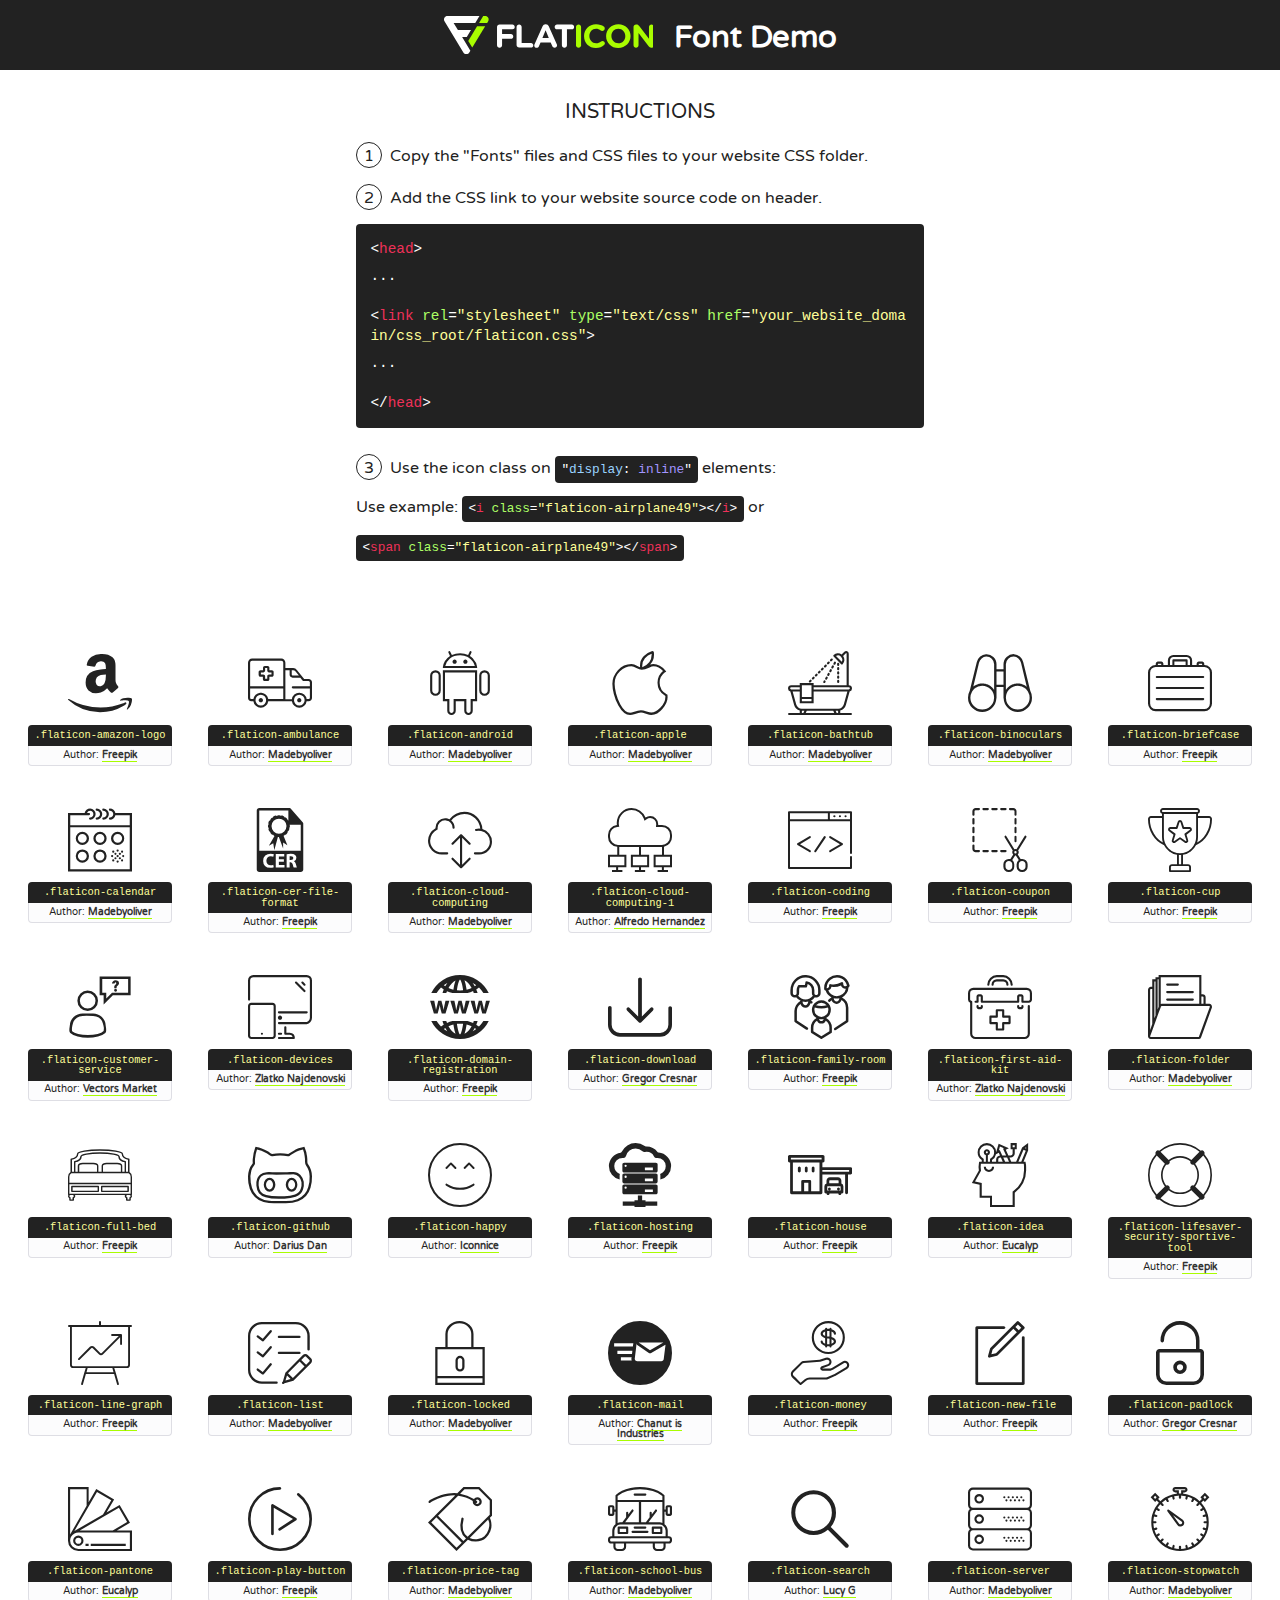
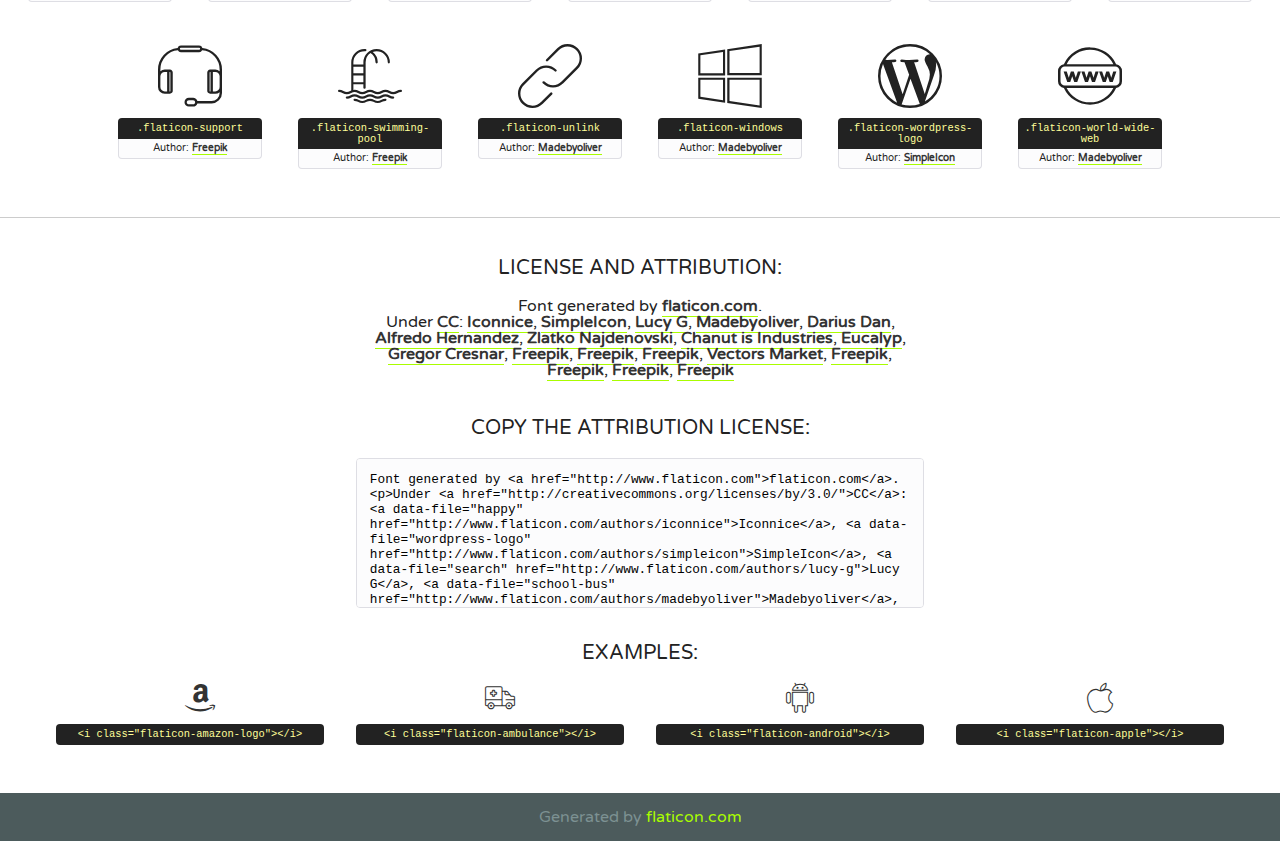
<file: fonts/flaticon.html>
<!DOCTYPE html>
<!--
  Flaticon icon font: Flaticon
  Creation date: 26/09/2016 00:56
-->
<html>
<!DOCTYPE html>
<html>

<head>
    <title>Flaticon WebFont</title>
    <link href="http://fonts.googleapis.com/css?family=Varela+Round" rel="stylesheet" type="text/css" />
    <link rel="stylesheet" type="text/css" href="flaticon.css">
    <meta charset="UTF-8">
    <style>
    html, body, div, span, applet, object, iframe,
    h1, h2, h3, h4, h5, h6, p, blockquote, pre,
    a, abbr, acronym, address, big, cite, code,
    del, dfn, em, img, ins, kbd, q, s, samp,
    small, strike, strong, sub, sup, tt, var,
    b, u, i, center,
    dl, dt, dd, ol, ul, li,
    fieldset, form, label, legend,
    table, caption, tbody, tfoot, thead, tr, th, td,
    article, aside, canvas, details, embed, 
    figure, figcaption, footer, header, hgroup, 
    menu, nav, output, ruby, section, summary,
    time, mark, audio, video {
        margin: 0;
        padding: 0;
        border: 0;
        font-size: 100%;
        font: inherit;
        vertical-align: baseline;
    }
    /* HTML5 display-role reset for older browsers */
    article, aside, details, figcaption, figure, 
    footer, header, hgroup, menu, nav, section {
        display: block;
    }
    body {
        line-height: 1;
    }
    ol, ul {
        list-style: none;
    }
    blockquote, q {
        quotes: none;
    }
    blockquote:before, blockquote:after,
    q:before, q:after {
        content: '';
        content: none;
    }
    table {
        border-collapse: collapse;
        border-spacing: 0;
    }
    body {
        font-family: 'Varela Round', Helvetica, Arial, sans-serif;
        font-size: 16px;
        color: #222;
    }
    a {
        color: #333;
        border-bottom: 1px solid #a9fd00;
        font-weight: bold;
        text-decoration: none;
    }
    * {
        -moz-box-sizing: border-box;
        -webkit-box-sizing: border-box;
        box-sizing: border-box;
        margin: 0;
        padding: 0;
    }
    [class^="flaticon-"]:before, [class*=" flaticon-"]:before, [class^="flaticon-"]:after, [class*=" flaticon-"]:after {
        font-family: Flaticon;
        font-size: 30px;
        font-style: normal;
        margin-left: 20px;
        color: #333;
    }
    .wrapper {
        max-width: 600px;
        margin: auto;
        padding: 0 1em;
    }
    .title {
        font-size: 1.25em;
        text-align: center;
        margin-bottom: 1em;
        text-transform: uppercase;
    }
    header {
        text-align: center;
        background-color: #222;
        color: #fff;
        padding: 1em;
    }
    header .logo {
        width: 210px;
        height: 38px;
        display: inline-block;
        vertical-align: middle;
        margin-right: 1em;
        border: none;
    }
    header strong {
        font-size: 1.95em;
        font-weight: bold;
        vertical-align: middle;
        margin-top: 5px;
        display: inline-block;
    }
    .demo {
        margin: 2em auto;
        line-height: 1.25em;
    }
    .demo ul li {
        margin-bottom: 1em;
    }
    .demo ul li .num {
        color: #222;
        border-radius: 20px;
        display: inline-block;
        width: 26px;
        padding: 3px;
        height: 26px;
        text-align: center;
        margin-right: 0.5em;
        border: 1px solid #222;
    }
    .demo ul li code {
        background-color: #222;
        border-radius: 4px;
        padding: 0.25em 0.5em;
        display: inline-block;
        color: #fff;
        font-family: Consolas,Monaco,Lucida Console,Liberation Mono,DejaVu Sans Mono,Bitstream Vera Sans Mono,Courier New, monospace;
        font-weight: lighter;
        margin-top: 1em;
        font-size: 0.8em;
        word-break: break-all;
    }
    .demo ul li code.big {
        padding: 1em;
        font-size: 0.9em;
    }
    .demo ul li code .red {
        color: #EF3159;
    }
    .demo ul li code .green {
        color: #ACFF65;
    }
    .demo ul li code .yellow {
        color: #FFFF99;
    }
    .demo ul li code .blue {
        color: #99D3FF;
    }
    .demo ul li code .purple {
        color: #A295FF;
    }
    .demo ul li code .dots {
        margin-top: 0.5em;
        display: block;
    }
    #glyphs {
        border-bottom: 1px solid #ccc;
        padding: 2em 0;
        text-align: center;
    }
    .glyph {
        display: inline-block;
        width: 9em;
        margin: 1em;
        text-align: center;
        vertical-align: top;
        background: #FFF;
    }
    .glyph .glyph-icon {
        padding: 10px;
        display: block;
        font-family:"Flaticon";
        font-size: 64px;
        line-height: 1;
    }
    .glyph .glyph-icon:before {
        font-size: 64px;
        color: #222;
        margin-left: 0;
    }
    .class-name {
        font-size: 0.65em;
        background-color: #222;
        color: #fff;
        border-radius: 4px 4px 0 0;
        padding: 0.5em;
        color: #FFFF99;
        font-family: Consolas,Monaco,Lucida Console,Liberation Mono,DejaVu Sans Mono,Bitstream Vera Sans Mono,Courier New, monospace;
    }
    .author-name {
        font-size: 0.6em;
        background-color: #fcfcfd;
        border: 1px solid #DEDEE4;
        border-top: 0;
        border-radius: 0 0 4px 4px;
        padding: 0.5em;
    }
    .class-name:last-child {
        font-size: 10px;
        color:#888;
    }
    .class-name:last-child a {
        font-size: 10px;
        color:#555;
    }
    .class-name:last-child a:hover {
        color:#a9fd00;
    }
    .glyph > input {
        display: block;
        width: 100px;
        margin: 5px auto;
        text-align: center;
        font-size: 12px;
        cursor: text;
    }
    .glyph > input.icon-input {
        font-family:"Flaticon";
        font-size: 16px;
        margin-bottom: 10px;
    }
    .attribution .title {
        margin-top: 2em;
    }
    .attribution textarea {
        background-color: #fcfcfd;
        padding: 1em;
        border: none;
        box-shadow: none;
        border: 1px solid #DEDEE4;
        border-radius: 4px;
        resize: none;
        width: 100%;
        height: 150px;
        font-size: 0.8em;
        font-family: Consolas,Monaco,Lucida Console,Liberation Mono,DejaVu Sans Mono,Bitstream Vera Sans Mono,Courier New, monospace;
        -webkit-appearance: none;
    }
    .iconsuse {
        margin: 2em auto;
        text-align: center;
        max-width: 1200px;
    }
    .iconsuse:after {
        content: '';
        display: table;
        clear: both;
    }
    .iconsuse .image {
        float: left;
        width: 25%;
        padding: 0 1em;
    }
    .iconsuse .image p {
        margin-bottom: 1em;
    }
    .iconsuse .image span {
        display: block;
        font-size: 0.65em;
        background-color: #222;
        color: #fff;
        border-radius: 4px;
        padding: 0.5em;
        color: #FFFF99;
        margin-top: 1em;
        font-family: Consolas,Monaco,Lucida Console,Liberation Mono,DejaVu Sans Mono,Bitstream Vera Sans Mono,Courier New, monospace;
    }
    #footer {
        text-align: center;
        background-color: #4C5B5C;
        color: #7c9192;
        padding: 1em;
    }
    #footer a {
        border: none;
        color: #a9fd00;
        font-weight: normal;
    }
    @media (max-width: 960px) {
        .iconsuse .image {
            width: 50%;
        }
    }
    @media (max-width: 560px) {
        .iconsuse .image {
            width: 100%;
        }
    }
    </style>
</head>

<body class="characters-off">

    <header>
        <a href="http://www.flaticon.com" target="_blank" class="logo">
            <svg version="1.1" xmlns="http://www.w3.org/2000/svg" xmlns:xlink="http://www.w3.org/1999/xlink" xmlns:a="http://ns.adobe.com/AdobeSVGViewerExtensions/3.0/" viewBox="0 0 560.875 102.036" enable-background="new 0 0 560.875 102.036" xml:space="preserve">
                <defs>
                </defs>
                <g>
                    <g class="letters">
                        <path fill="#ffffff" d="M141.596,29.675c0-3.777,2.985-6.767,6.764-6.767h34.438c3.426,0,6.15,2.728,6.15,6.15
                        c0,3.43-2.724,6.149-6.15,6.149h-27.674v13.091h23.719c3.429,0,6.151,2.724,6.151,6.15c0,3.43-2.723,6.149-6.151,6.149h-23.719
                        v17.574c0,3.773-2.986,6.761-6.764,6.761c-3.779,0-6.764-2.989-6.764-6.761V29.675z"></path>
                        <path fill="#ffffff" d="M193.844,29.149c0-3.781,2.985-6.767,6.764-6.767c3.776,0,6.763,2.985,6.763,6.767v42.957h25.039
                        c3.426,0,6.149,2.726,6.149,6.153c0,3.425-2.723,6.15-6.149,6.15h-31.802c-3.779,0-6.764-2.986-6.764-6.768V29.149z"></path>
                        <path fill="#ffffff" d="M241.891,75.71l21.438-48.407c1.492-3.341,4.215-5.357,7.906-5.357h0.792
                        c3.686,0,6.323,2.017,7.815,5.357l21.439,48.407c0.436,0.967,0.701,1.845,0.701,2.723c0,3.602-2.809,6.501-6.414,6.501
                        c-3.161,0-5.269-1.845-6.499-4.655l-4.132-9.661h-27.059l-4.301,10.102c-1.144,2.631-3.426,4.214-6.237,4.214
                        c-3.517,0-6.24-2.81-6.24-6.325C241.1,77.64,241.451,76.677,241.891,75.71z M279.932,58.666l-8.521-20.297l-8.526,20.297H279.932
                        z"></path>
                        <path fill="#ffffff" d="M314.864,35.387H301.86c-3.429,0-6.239-2.813-6.239-6.238c0-3.429,2.811-6.24,6.239-6.24h39.533
                        c3.426,0,6.237,2.811,6.237,6.24c0,3.425-2.811,6.238-6.237,6.238h-13.001v42.785c0,3.773-2.99,6.761-6.764,6.761
                        c-3.779,0-6.764-2.989-6.764-6.761V35.387z"></path>
                        <path fill="#A9FD00" d="M352.615,29.149c0-3.781,2.985-6.767,6.767-6.767c3.774,0,6.761,2.985,6.761,6.767v49.024
                        c0,3.773-2.987,6.761-6.761,6.761c-3.781,0-6.767-2.989-6.767-6.761V29.149z"></path>
                        <path fill="#A9FD00" d="M374.132,53.836v-0.179c0-17.481,13.178-31.801,32.065-31.801c9.22,0,15.459,2.458,20.557,6.238
                        c1.402,1.054,2.637,2.985,2.637,5.357c0,3.692-2.985,6.59-6.681,6.59c-1.845,0-3.071-0.702-4.044-1.319
                        c-3.776-2.813-7.729-4.393-12.562-4.393c-10.364,0-17.831,8.611-17.831,19.154v0.173c0,10.542,7.291,19.329,17.831,19.329
                        c5.715,0,9.492-1.756,13.359-4.834c1.049-0.874,2.458-1.491,4.039-1.491c3.429,0,6.325,2.813,6.325,6.236
                        c0,2.106-1.056,3.78-2.282,4.834c-5.539,4.834-12.036,7.733-21.878,7.733C387.572,85.464,374.132,71.493,374.132,53.836z"></path>
                        <path fill="#A9FD00" d="M433.009,53.836v-0.179c0-17.481,13.79-31.801,32.766-31.801c18.981,0,32.592,14.143,32.592,31.628v0.173
                        c0,17.483-13.785,31.807-32.769,31.807C446.625,85.464,433.009,71.32,433.009,53.836z M484.224,53.836v-0.179
                        c0-10.539-7.725-19.326-18.626-19.326c-10.893,0-18.449,8.611-18.449,19.154v0.173c0,10.542,7.73,19.329,18.626,19.329
                        C476.676,72.986,484.224,64.378,484.224,53.836z"></path>
                        <path fill="#A9FD00" d="M506.233,29.321c0-3.774,2.99-6.763,6.767-6.763h1.401c3.252,0,5.183,1.583,7.029,3.953l26.093,34.265
                        V29.059c0-3.692,2.99-6.677,6.681-6.677c3.683,0,6.671,2.985,6.671,6.677v48.934c0,3.78-2.987,6.765-6.764,6.765h-0.436
                        c-3.257,0-5.188-1.581-7.034-3.953l-27.056-35.492v32.944c0,3.687-2.985,6.676-6.678,6.676c-3.683,0-6.673-2.989-6.673-6.676
                        V29.321z"></path>
                    </g>
                    <g class="insignia">
                        <path fill="#ffffff" d="M48.372,56.137h12.517l11.156-18.537H37.186L25.688,18.539h57.825L94.668,0H9.271
                        C5.925,0,2.842,1.801,1.198,4.716c-1.644,2.907-1.593,6.482,0.134,9.343l50.38,83.501c1.678,2.781,4.689,4.476,7.938,4.476
                        c3.246,0,6.257-1.695,7.935-4.476l2.898-4.804L48.372,56.137z"></path>
                        <g class="i">
                            <path fill="#A9FD00" d="M93.575,18.539h0.031v0.004l21.652,0.004l2.705-4.488c1.727-2.861,1.778-6.436,0.133-9.343
                            C116.454,1.801,113.371,0,110.026,0h-5.294L93.575,18.539z"></path>
                            <polygon fill="#A9FD00" points="88.291,27.356 64.725,66.486 75.519,84.404 109.942,27.356"></polygon>
                        </g>
                    </g>
                </g>
            </svg>
        </a>
        <strong>Font Demo</strong>
    </header>


    <section class="demo wrapper">

        <p class="title">Instructions</p>

        <ul>
            <li>
                <span class="num">1</span>Copy the "Fonts" files and CSS files to your website CSS folder.
            </li>
            <li>
                <span class="num">2</span>Add the CSS link to your website source code on header.
                <code class="big">
                    &lt;<span class="red">head</span>&gt;
                    <br/><span class="dots">...</span>
                    <br/>&lt;<span class="red">link</span> <span class="green">rel</span>=<span class="yellow">"stylesheet"</span> <span class="green">type</span>=<span class="yellow">"text/css"</span> <span class="green">href</span>=<span class="yellow">"your_website_domain/css_root/flaticon.css"</span>&gt;
                    <br/><span class="dots">...</span>
                    <br/>&lt;/<span class="red">head</span>&gt;
                </code>
            </li>

            <li>
                <p>
                    <span class="num">3</span>Use the icon class on <code>"<span class="blue">display</span>:<span class="purple"> inline</span>"</code> elements:
                    <br />
                    Use example: <code>&lt;<span class="red">i</span> <span class="green">class</span>=<span class="yellow">&quot;flaticon-airplane49&quot;</span>&gt;&lt;/<span class="red">i</span>&gt;</code> or <code>&lt;<span class="red">span</span> <span class="green">class</span>=<span class="yellow">&quot;flaticon-airplane49&quot;</span>&gt;&lt;/<span class="red">span</span>&gt;</code>
            </li>
        </ul>

    </section>




   <section id="glyphs">          
    
      
        <div class="glyph"><div class="glyph-icon flaticon-amazon-logo"></div>
            <div class="class-name">.flaticon-amazon-logo</div>
            <div class="author-name">Author: <a data-file="amazon-logo" href="http://www.freepik.com">Freepik</a> </div> 
        </div>        
        
        <div class="glyph"><div class="glyph-icon flaticon-ambulance"></div>
            <div class="class-name">.flaticon-ambulance</div>
            <div class="author-name">Author: <a data-file="ambulance" href="http://www.flaticon.com/authors/madebyoliver">Madebyoliver</a> </div> 
        </div>        
        
        <div class="glyph"><div class="glyph-icon flaticon-android"></div>
            <div class="class-name">.flaticon-android</div>
            <div class="author-name">Author: <a data-file="android" href="http://www.flaticon.com/authors/madebyoliver">Madebyoliver</a> </div> 
        </div>        
        
        <div class="glyph"><div class="glyph-icon flaticon-apple"></div>
            <div class="class-name">.flaticon-apple</div>
            <div class="author-name">Author: <a data-file="apple" href="http://www.flaticon.com/authors/madebyoliver">Madebyoliver</a> </div> 
        </div>        
        
        <div class="glyph"><div class="glyph-icon flaticon-bathtub"></div>
            <div class="class-name">.flaticon-bathtub</div>
            <div class="author-name">Author: <a data-file="bathtub" href="http://www.flaticon.com/authors/madebyoliver">Madebyoliver</a> </div> 
        </div>        
        
        <div class="glyph"><div class="glyph-icon flaticon-binoculars"></div>
            <div class="class-name">.flaticon-binoculars</div>
            <div class="author-name">Author: <a data-file="binoculars" href="http://www.flaticon.com/authors/madebyoliver">Madebyoliver</a> </div> 
        </div>        
        
        <div class="glyph"><div class="glyph-icon flaticon-briefcase"></div>
            <div class="class-name">.flaticon-briefcase</div>
            <div class="author-name">Author: <a data-file="briefcase" href="http://www.flaticon.com/authors/freepik">Freepik</a> </div> 
        </div>        
        
        <div class="glyph"><div class="glyph-icon flaticon-calendar"></div>
            <div class="class-name">.flaticon-calendar</div>
            <div class="author-name">Author: <a data-file="calendar" href="http://www.flaticon.com/authors/madebyoliver">Madebyoliver</a> </div> 
        </div>        
        
        <div class="glyph"><div class="glyph-icon flaticon-cer-file-format"></div>
            <div class="class-name">.flaticon-cer-file-format</div>
            <div class="author-name">Author: <a data-file="cer-file-format" href="http://www.freepik.com">Freepik</a> </div> 
        </div>        
        
        <div class="glyph"><div class="glyph-icon flaticon-cloud-computing"></div>
            <div class="class-name">.flaticon-cloud-computing</div>
            <div class="author-name">Author: <a data-file="cloud-computing" href="http://www.flaticon.com/authors/madebyoliver">Madebyoliver</a> </div> 
        </div>        
        
        <div class="glyph"><div class="glyph-icon flaticon-cloud-computing-1"></div>
            <div class="class-name">.flaticon-cloud-computing-1</div>
            <div class="author-name">Author: <a data-file="cloud-computing-1" href="http://www.flaticon.com/authors/alfredo-hernandez">Alfredo Hernandez</a> </div> 
        </div>        
        
        <div class="glyph"><div class="glyph-icon flaticon-coding"></div>
            <div class="class-name">.flaticon-coding</div>
            <div class="author-name">Author: <a data-file="coding" href="http://www.flaticon.com/authors/freepik">Freepik</a> </div> 
        </div>        
        
        <div class="glyph"><div class="glyph-icon flaticon-coupon"></div>
            <div class="class-name">.flaticon-coupon</div>
            <div class="author-name">Author: <a data-file="coupon" href="http://www.flaticon.com/authors/freepik">Freepik</a> </div> 
        </div>        
        
        <div class="glyph"><div class="glyph-icon flaticon-cup"></div>
            <div class="class-name">.flaticon-cup</div>
            <div class="author-name">Author: <a data-file="cup" href="http://www.flaticon.com/authors/freepik">Freepik</a> </div> 
        </div>        
        
        <div class="glyph"><div class="glyph-icon flaticon-customer-service"></div>
            <div class="class-name">.flaticon-customer-service</div>
            <div class="author-name">Author: <a data-file="customer-service" href="http://www.flaticon.com/authors/vectors-market">Vectors Market</a> </div> 
        </div>        
        
        <div class="glyph"><div class="glyph-icon flaticon-devices"></div>
            <div class="class-name">.flaticon-devices</div>
            <div class="author-name">Author: <a data-file="devices" href="http://www.flaticon.com/authors/zlatko-najdenovski">Zlatko Najdenovski</a> </div> 
        </div>        
        
        <div class="glyph"><div class="glyph-icon flaticon-domain-registration"></div>
            <div class="class-name">.flaticon-domain-registration</div>
            <div class="author-name">Author: <a data-file="domain-registration" href="http://www.freepik.com">Freepik</a> </div> 
        </div>        
        
        <div class="glyph"><div class="glyph-icon flaticon-download"></div>
            <div class="class-name">.flaticon-download</div>
            <div class="author-name">Author: <a data-file="download" href="http://www.flaticon.com/authors/gregor-cresnar">Gregor Cresnar</a> </div> 
        </div>        
        
        <div class="glyph"><div class="glyph-icon flaticon-family-room"></div>
            <div class="class-name">.flaticon-family-room</div>
            <div class="author-name">Author: <a data-file="family-room" href="http://www.flaticon.com/authors/freepik">Freepik</a> </div> 
        </div>        
        
        <div class="glyph"><div class="glyph-icon flaticon-first-aid-kit"></div>
            <div class="class-name">.flaticon-first-aid-kit</div>
            <div class="author-name">Author: <a data-file="first-aid-kit" href="http://www.flaticon.com/authors/zlatko-najdenovski">Zlatko Najdenovski</a> </div> 
        </div>        
        
        <div class="glyph"><div class="glyph-icon flaticon-folder"></div>
            <div class="class-name">.flaticon-folder</div>
            <div class="author-name">Author: <a data-file="folder" href="http://www.flaticon.com/authors/madebyoliver">Madebyoliver</a> </div> 
        </div>        
        
        <div class="glyph"><div class="glyph-icon flaticon-full-bed"></div>
            <div class="class-name">.flaticon-full-bed</div>
            <div class="author-name">Author: <a data-file="full-bed" href="http://www.freepik.com">Freepik</a> </div> 
        </div>        
        
        <div class="glyph"><div class="glyph-icon flaticon-github"></div>
            <div class="class-name">.flaticon-github</div>
            <div class="author-name">Author: <a data-file="github" href="http://www.flaticon.com/authors/darius-dan">Darius Dan</a> </div> 
        </div>        
        
        <div class="glyph"><div class="glyph-icon flaticon-happy"></div>
            <div class="class-name">.flaticon-happy</div>
            <div class="author-name">Author: <a data-file="happy" href="http://www.flaticon.com/authors/iconnice">Iconnice</a> </div> 
        </div>        
        
        <div class="glyph"><div class="glyph-icon flaticon-hosting"></div>
            <div class="class-name">.flaticon-hosting</div>
            <div class="author-name">Author: <a data-file="hosting" href="http://www.freepik.com">Freepik</a> </div> 
        </div>        
        
        <div class="glyph"><div class="glyph-icon flaticon-house"></div>
            <div class="class-name">.flaticon-house</div>
            <div class="author-name">Author: <a data-file="house" href="http://www.flaticon.com/authors/freepik">Freepik</a> </div> 
        </div>        
        
        <div class="glyph"><div class="glyph-icon flaticon-idea"></div>
            <div class="class-name">.flaticon-idea</div>
            <div class="author-name">Author: <a data-file="idea" href="http://www.flaticon.com/authors/eucalyp">Eucalyp</a> </div> 
        </div>        
        
        <div class="glyph"><div class="glyph-icon flaticon-lifesaver-security-sportive-tool"></div>
            <div class="class-name">.flaticon-lifesaver-security-sportive-tool</div>
            <div class="author-name">Author: <a data-file="lifesaver-security-sportive-tool" href="http://www.freepik.com">Freepik</a> </div> 
        </div>        
        
        <div class="glyph"><div class="glyph-icon flaticon-line-graph"></div>
            <div class="class-name">.flaticon-line-graph</div>
            <div class="author-name">Author: <a data-file="line-graph" href="http://www.flaticon.com/authors/freepik">Freepik</a> </div> 
        </div>        
        
        <div class="glyph"><div class="glyph-icon flaticon-list"></div>
            <div class="class-name">.flaticon-list</div>
            <div class="author-name">Author: <a data-file="list" href="http://www.flaticon.com/authors/madebyoliver">Madebyoliver</a> </div> 
        </div>        
        
        <div class="glyph"><div class="glyph-icon flaticon-locked"></div>
            <div class="class-name">.flaticon-locked</div>
            <div class="author-name">Author: <a data-file="locked" href="http://www.flaticon.com/authors/madebyoliver">Madebyoliver</a> </div> 
        </div>        
        
        <div class="glyph"><div class="glyph-icon flaticon-mail"></div>
            <div class="class-name">.flaticon-mail</div>
            <div class="author-name">Author: <a data-file="mail" href="http://www.flaticon.com/authors/chanut-is-industries">Chanut is Industries</a> </div> 
        </div>        
        
        <div class="glyph"><div class="glyph-icon flaticon-money"></div>
            <div class="class-name">.flaticon-money</div>
            <div class="author-name">Author: <a data-file="money" href="http://www.flaticon.com/authors/freepik">Freepik</a> </div> 
        </div>        
        
        <div class="glyph"><div class="glyph-icon flaticon-new-file"></div>
            <div class="class-name">.flaticon-new-file</div>
            <div class="author-name">Author: <a data-file="new-file" href="http://www.flaticon.com/authors/freepik">Freepik</a> </div> 
        </div>        
        
        <div class="glyph"><div class="glyph-icon flaticon-padlock"></div>
            <div class="class-name">.flaticon-padlock</div>
            <div class="author-name">Author: <a data-file="padlock" href="http://www.flaticon.com/authors/gregor-cresnar">Gregor Cresnar</a> </div> 
        </div>        
        
        <div class="glyph"><div class="glyph-icon flaticon-pantone"></div>
            <div class="class-name">.flaticon-pantone</div>
            <div class="author-name">Author: <a data-file="pantone" href="http://www.flaticon.com/authors/eucalyp">Eucalyp</a> </div> 
        </div>        
        
        <div class="glyph"><div class="glyph-icon flaticon-play-button"></div>
            <div class="class-name">.flaticon-play-button</div>
            <div class="author-name">Author: <a data-file="play-button" href="http://www.flaticon.com/authors/freepik">Freepik</a> </div> 
        </div>        
        
        <div class="glyph"><div class="glyph-icon flaticon-price-tag"></div>
            <div class="class-name">.flaticon-price-tag</div>
            <div class="author-name">Author: <a data-file="price-tag" href="http://www.flaticon.com/authors/madebyoliver">Madebyoliver</a> </div> 
        </div>        
        
        <div class="glyph"><div class="glyph-icon flaticon-school-bus"></div>
            <div class="class-name">.flaticon-school-bus</div>
            <div class="author-name">Author: <a data-file="school-bus" href="http://www.flaticon.com/authors/madebyoliver">Madebyoliver</a> </div> 
        </div>        
        
        <div class="glyph"><div class="glyph-icon flaticon-search"></div>
            <div class="class-name">.flaticon-search</div>
            <div class="author-name">Author: <a data-file="search" href="http://www.flaticon.com/authors/lucy-g">Lucy G</a> </div> 
        </div>        
        
        <div class="glyph"><div class="glyph-icon flaticon-server"></div>
            <div class="class-name">.flaticon-server</div>
            <div class="author-name">Author: <a data-file="server" href="http://www.flaticon.com/authors/madebyoliver">Madebyoliver</a> </div> 
        </div>        
        
        <div class="glyph"><div class="glyph-icon flaticon-stopwatch"></div>
            <div class="class-name">.flaticon-stopwatch</div>
            <div class="author-name">Author: <a data-file="stopwatch" href="http://www.flaticon.com/authors/madebyoliver">Madebyoliver</a> </div> 
        </div>        
        
        <div class="glyph"><div class="glyph-icon flaticon-support"></div>
            <div class="class-name">.flaticon-support</div>
            <div class="author-name">Author: <a data-file="support" href="http://www.flaticon.com/authors/freepik">Freepik</a> </div> 
        </div>        
        
        <div class="glyph"><div class="glyph-icon flaticon-swimming-pool"></div>
            <div class="class-name">.flaticon-swimming-pool</div>
            <div class="author-name">Author: <a data-file="swimming-pool" href="http://www.flaticon.com/authors/freepik">Freepik</a> </div> 
        </div>        
        
        <div class="glyph"><div class="glyph-icon flaticon-unlink"></div>
            <div class="class-name">.flaticon-unlink</div>
            <div class="author-name">Author: <a data-file="unlink" href="http://www.flaticon.com/authors/madebyoliver">Madebyoliver</a> </div> 
        </div>        
        
        <div class="glyph"><div class="glyph-icon flaticon-windows"></div>
            <div class="class-name">.flaticon-windows</div>
            <div class="author-name">Author: <a data-file="windows" href="http://www.flaticon.com/authors/madebyoliver">Madebyoliver</a> </div> 
        </div>        
        
        <div class="glyph"><div class="glyph-icon flaticon-wordpress-logo"></div>
            <div class="class-name">.flaticon-wordpress-logo</div>
            <div class="author-name">Author: <a data-file="wordpress-logo" href="http://www.flaticon.com/authors/simpleicon">SimpleIcon</a> </div> 
        </div>        
        
        <div class="glyph"><div class="glyph-icon flaticon-world-wide-web"></div>
            <div class="class-name">.flaticon-world-wide-web</div>
            <div class="author-name">Author: <a data-file="world-wide-web" href="http://www.flaticon.com/authors/madebyoliver">Madebyoliver</a> </div> 
        </div>        
        

    </section>



    <section class="attribution wrapper"   style="text-align:center;">

      <div class="title">License and attribution:</div><div class="attrDiv">Font generated by <a href="http://www.flaticon.com">flaticon.com</a>. <div><p>Under <a href="http://creativecommons.org/licenses/by/3.0/">CC</a>: <a data-file="happy" href="http://www.flaticon.com/authors/iconnice">Iconnice</a>, <a data-file="wordpress-logo" href="http://www.flaticon.com/authors/simpleicon">SimpleIcon</a>, <a data-file="search" href="http://www.flaticon.com/authors/lucy-g">Lucy G</a>, <a data-file="school-bus" href="http://www.flaticon.com/authors/madebyoliver">Madebyoliver</a>, <a data-file="github" href="http://www.flaticon.com/authors/darius-dan">Darius Dan</a>, <a data-file="cloud-computing-1" href="http://www.flaticon.com/authors/alfredo-hernandez">Alfredo Hernandez</a>, <a data-file="devices" href="http://www.flaticon.com/authors/zlatko-najdenovski">Zlatko Najdenovski</a>, <a data-file="mail" href="http://www.flaticon.com/authors/chanut-is-industries">Chanut is Industries</a>, <a data-file="pantone" href="http://www.flaticon.com/authors/eucalyp">Eucalyp</a>, <a data-file="padlock" href="http://www.flaticon.com/authors/gregor-cresnar">Gregor Cresnar</a>, <a data-file="swimming-pool" href="http://www.flaticon.com/authors/freepik">Freepik</a>, <a data-file="play-button" href="http://www.flaticon.com/authors/freepik">Freepik</a>, <a data-file="full-bed" href="http://www.freepik.com">Freepik</a>, <a data-file="customer-service" href="http://www.flaticon.com/authors/vectors-market">Vectors Market</a>, <a data-file="coding" href="http://www.flaticon.com/authors/freepik">Freepik</a>, <a data-file="support" href="http://www.flaticon.com/authors/freepik">Freepik</a>, <a data-file="house" href="http://www.flaticon.com/authors/freepik">Freepik</a>, <a data-file="family-room" href="http://www.flaticon.com/authors/freepik">Freepik</a></p>  </div>
      </div>
      <div class="title">Copy the Attribution License:</div>

    <textarea onclick="this.focus();this.select();">Font generated by &lt;a href=&quot;http://www.flaticon.com&quot;&gt;flaticon.com&lt;/a&gt;. <p>Under <a href="http://creativecommons.org/licenses/by/3.0/">CC</a>: <a data-file="happy" href="http://www.flaticon.com/authors/iconnice">Iconnice</a>, <a data-file="wordpress-logo" href="http://www.flaticon.com/authors/simpleicon">SimpleIcon</a>, <a data-file="search" href="http://www.flaticon.com/authors/lucy-g">Lucy G</a>, <a data-file="school-bus" href="http://www.flaticon.com/authors/madebyoliver">Madebyoliver</a>, <a data-file="github" href="http://www.flaticon.com/authors/darius-dan">Darius Dan</a>, <a data-file="cloud-computing-1" href="http://www.flaticon.com/authors/alfredo-hernandez">Alfredo Hernandez</a>, <a data-file="devices" href="http://www.flaticon.com/authors/zlatko-najdenovski">Zlatko Najdenovski</a>, <a data-file="mail" href="http://www.flaticon.com/authors/chanut-is-industries">Chanut is Industries</a>, <a data-file="pantone" href="http://www.flaticon.com/authors/eucalyp">Eucalyp</a>, <a data-file="padlock" href="http://www.flaticon.com/authors/gregor-cresnar">Gregor Cresnar</a>, <a data-file="swimming-pool" href="http://www.flaticon.com/authors/freepik">Freepik</a>, <a data-file="play-button" href="http://www.flaticon.com/authors/freepik">Freepik</a>, <a data-file="full-bed" href="http://www.freepik.com">Freepik</a>, <a data-file="customer-service" href="http://www.flaticon.com/authors/vectors-market">Vectors Market</a>, <a data-file="coding" href="http://www.flaticon.com/authors/freepik">Freepik</a>, <a data-file="support" href="http://www.flaticon.com/authors/freepik">Freepik</a>, <a data-file="house" href="http://www.flaticon.com/authors/freepik">Freepik</a>, <a data-file="family-room" href="http://www.flaticon.com/authors/freepik">Freepik</a></p>  
     </textarea>

    </section>

    <section class="iconsuse">

          <div class="title">Examples:</div>            
             
            <div class="image">
                <p>
                    <i class="glyph-icon flaticon-amazon-logo"></i> 
                    <span>&lt;i class=&quot;flaticon-amazon-logo&quot;&gt;&lt;/i&gt;</span>
                </p>
            </div>
            
            <div class="image">
                <p>
                    <i class="glyph-icon flaticon-ambulance"></i> 
                    <span>&lt;i class=&quot;flaticon-ambulance&quot;&gt;&lt;/i&gt;</span>
                </p>
            </div>
            
            <div class="image">
                <p>
                    <i class="glyph-icon flaticon-android"></i> 
                    <span>&lt;i class=&quot;flaticon-android&quot;&gt;&lt;/i&gt;</span>
                </p>
            </div>
            
            <div class="image">
                <p>
                    <i class="glyph-icon flaticon-apple"></i> 
                    <span>&lt;i class=&quot;flaticon-apple&quot;&gt;&lt;/i&gt;</span>
                </p>
            </div>
                       
        </div>
                            
    </section>

<div id="footer">
    <div>Generated by <a href="http://www.flaticon.com">flaticon.com</a>
    </div>
</div>



</body>
</html>
</file>
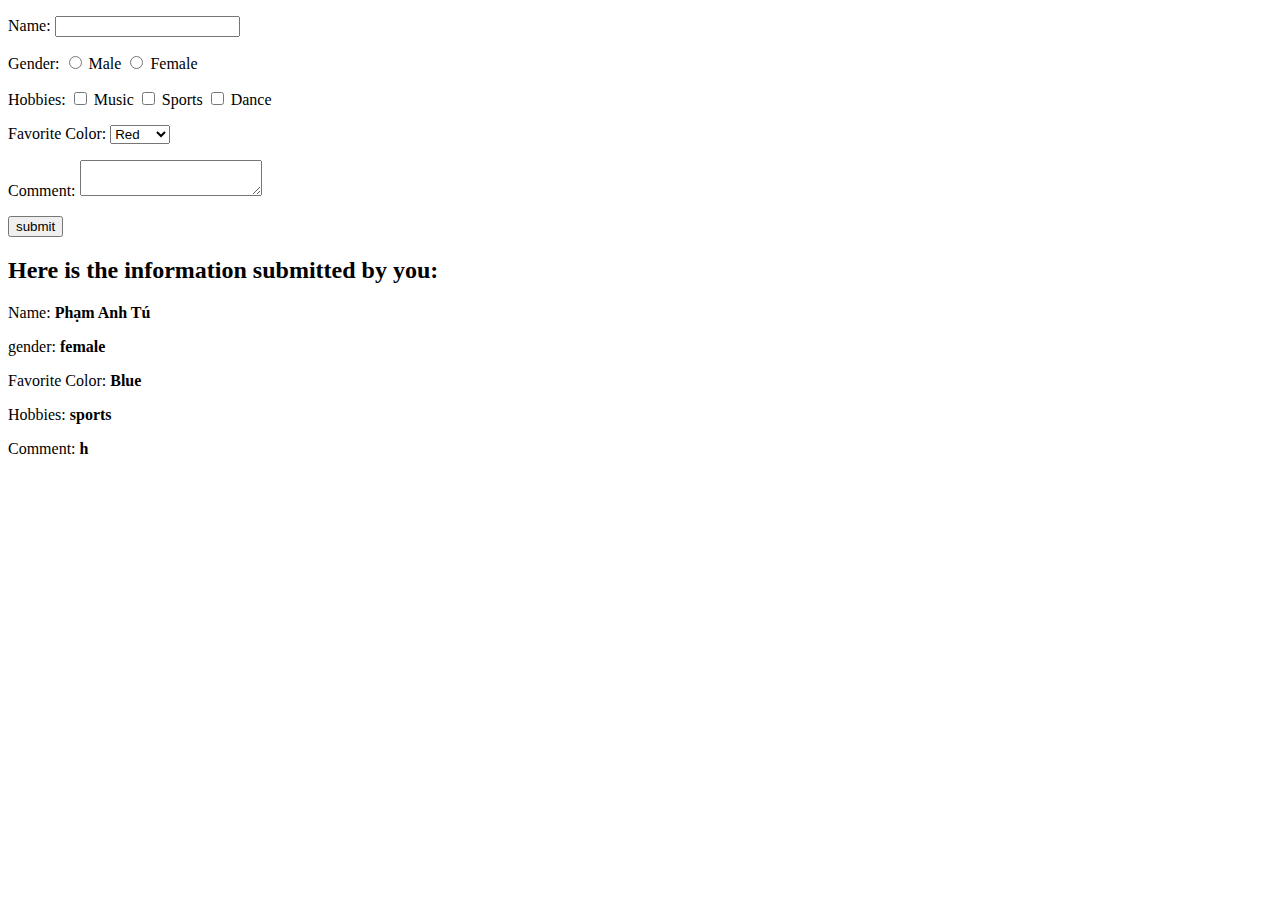
<file: images/Live Demo_ jQuery AJAX Submit Form_files/saved_resource(1).html>
<!DOCTYPE html>
<!-- saved from url=(0083)https://www.tutorialrepublic.com/codelab.php?topic=faq&file=jquery-ajax-submit-form -->
<html lang="en"><head><meta http-equiv="Content-Type" content="text/html; charset=UTF-8">

<title>jQuery AJAX Submit Form</title>
<script src="./jquery-3.5.1.min.js.download"></script>
<script>
$(document).ready(function(){
    $("form").on("submit", function(event){
        event.preventDefault();
 
        var formValues= $(this).serialize();
        var actionUrl = $(this).attr("action");
 
        $.post(actionUrl, formValues, function(data){
            // Display the returned data in browser
            $("#result").html(data);
        });
    });
});
</script>
</head>
<body>
    <form action="https://www.tutorialrepublic.com/examples/php/process_form.php">
        <p>
            <label>Name:</label>
            <input type="text" name="name">
        </p>
        <p>
            <label>Gender:</label>
            <label><input type="radio" value="male" name="gender"> Male</label>
            <label><input type="radio" value="female" name="gender"> Female</label>
        </p>
        <p>
            <label>Hobbies:</label>
            <label><input type="checkbox" value="music" name="hobbies[]"> Music</label>
            <label><input type="checkbox" value="sports" name="hobbies[]"> Sports</label>
            <label><input type="checkbox" value="dance" name="hobbies[]"> Dance</label>
        </p>
        <p>
            <label>Favorite Color:</label>
            <select name="color">
                <option>Red</option>
                <option>Green</option>
                <option>Blue</option>
            </select>
        </p>
        <p>
            <label>Comment:</label>
            <textarea name="comment"></textarea>
        </p>
        <input type="submit" value="submit">
    </form>
    <div id="result"><h2>Here is the information submitted by you:</h2>
<p>Name: <b>Phạm Anh Tú</b></p>
<p>gender: <b>female</b></p>
<p>Favorite Color: <b>Blue</b></p>
<p>Hobbies: <b>sports</b></p>
<p>Comment: <b>h</b></p></div>

</body></html>
</file>
<file: fonts/flaticon.css>
/*
  	Flaticon icon font: Flaticon
  	Creation date: 26/09/2016 00:56
  	*/

@font-face {
  font-family: "Flaticon";
  src: url("./Flaticon.eot");
  src: url("./Flaticon.eot?#iefix") format("embedded-opentype"),
       url("./Flaticon.woff") format("woff"),
       url("./Flaticon.ttf") format("truetype"),
       url("./Flaticon.svg#Flaticon") format("svg");
  font-weight: normal;
  font-style: normal;
}

@media screen and (-webkit-min-device-pixel-ratio:0) {
  @font-face {
    font-family: "Flaticon";
    src: url("./Flaticon.svg#Flaticon") format("svg");
  }
}

[class^="flaticon-"]:before, [class*=" flaticon-"]:before,
[class^="flaticon-"]:after, [class*=" flaticon-"]:after {   
  font-family: Flaticon;
        font-size: 20px;
font-style: normal;
margin-left: 20px;
}

.flaticon-amazon-logo:before { content: "\f100"; }
.flaticon-ambulance:before { content: "\f101"; }
.flaticon-android:before { content: "\f102"; }
.flaticon-apple:before { content: "\f103"; }
.flaticon-bathtub:before { content: "\f104"; }
.flaticon-binoculars:before { content: "\f105"; }
.flaticon-briefcase:before { content: "\f106"; }
.flaticon-calendar:before { content: "\f107"; }
.flaticon-cer-file-format:before { content: "\f108"; }
.flaticon-cloud-computing:before { content: "\f109"; }
.flaticon-cloud-computing-1:before { content: "\f10a"; }
.flaticon-coding:before { content: "\f10b"; }
.flaticon-coupon:before { content: "\f10c"; }
.flaticon-cup:before { content: "\f10d"; }
.flaticon-customer-service:before { content: "\f10e"; }
.flaticon-devices:before { content: "\f10f"; }
.flaticon-domain-registration:before { content: "\f110"; }
.flaticon-download:before { content: "\f111"; }
.flaticon-family-room:before { content: "\f112"; }
.flaticon-first-aid-kit:before { content: "\f113"; }
.flaticon-folder:before { content: "\f114"; }
.flaticon-full-bed:before { content: "\f115"; }
.flaticon-github:before { content: "\f116"; }
.flaticon-happy:before { content: "\f117"; }
.flaticon-hosting:before { content: "\f118"; }
.flaticon-house:before { content: "\f119"; }
.flaticon-idea:before { content: "\f11a"; }
.flaticon-lifesaver-security-sportive-tool:before { content: "\f11b"; }
.flaticon-line-graph:before { content: "\f11c"; }
.flaticon-list:before { content: "\f11d"; }
.flaticon-locked:before { content: "\f11e"; }
.flaticon-mail:before { content: "\f11f"; }
.flaticon-money:before { content: "\f120"; }
.flaticon-new-file:before { content: "\f121"; }
.flaticon-padlock:before { content: "\f122"; }
.flaticon-pantone:before { content: "\f123"; }
.flaticon-play-button:before { content: "\f124"; }
.flaticon-price-tag:before { content: "\f125"; }
.flaticon-school-bus:before { content: "\f126"; }
.flaticon-search:before { content: "\f127"; }
.flaticon-server:before { content: "\f128"; }
.flaticon-stopwatch:before { content: "\f129"; }
.flaticon-support:before { content: "\f12a"; }
.flaticon-swimming-pool:before { content: "\f12b"; }
.flaticon-unlink:before { content: "\f12c"; }
.flaticon-windows:before { content: "\f12d"; }
.flaticon-wordpress-logo:before { content: "\f12e"; }
.flaticon-world-wide-web:before { content: "\f12f"; }
</file>
